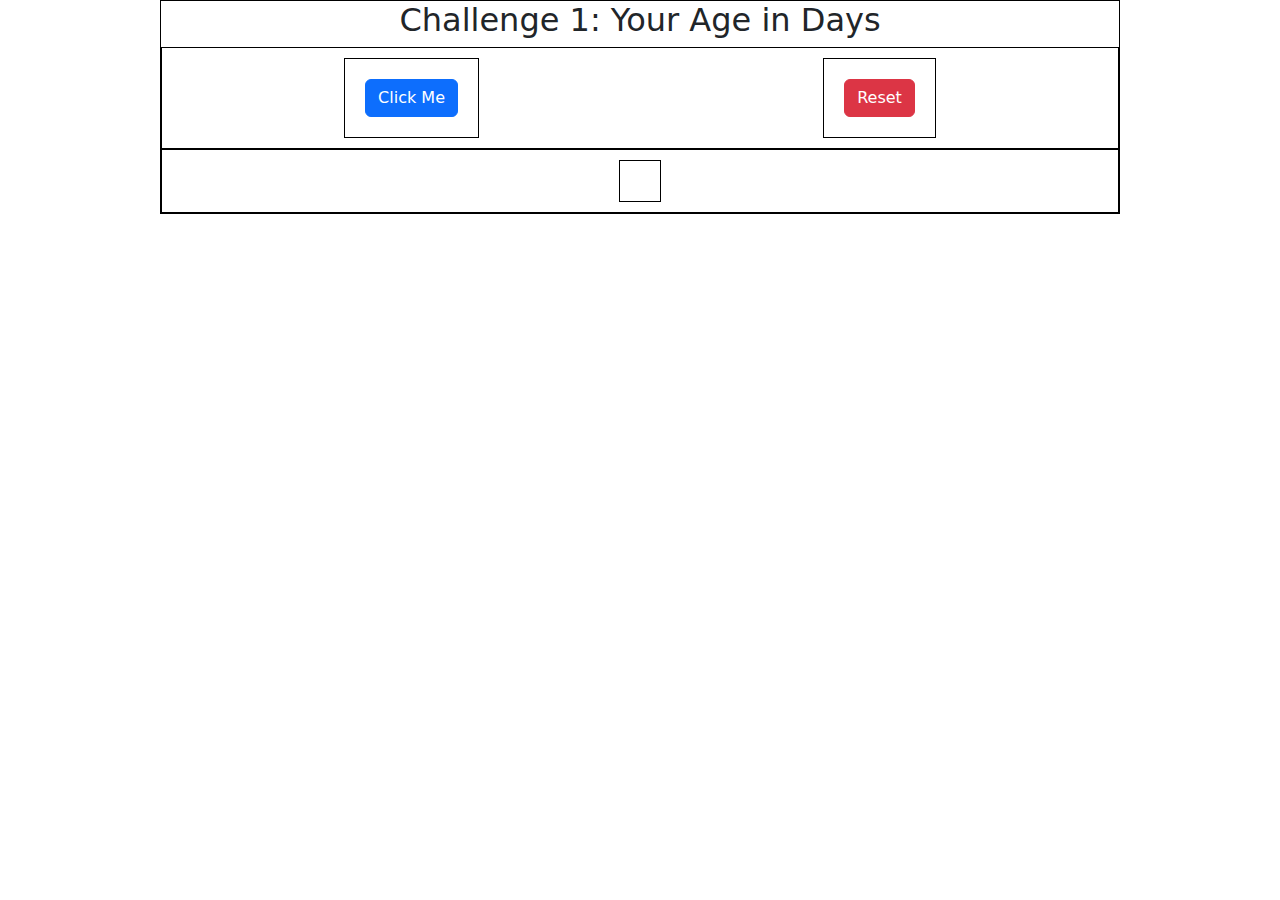
<file: your-age-in-days/index.html>
<html lang="en">
<head>
    <meta charset="UTF-8">
    <meta http-equiv="X-UA-Compatible" content="IE=edge">
    <meta name="viewport" content="width=device-width, initial-scale=1.0">
    <link rel="stylesheet" href="https://cdn.jsdelivr.net/npm/bootstrap@5.1.3/dist/css/bootstrap.min.css">
    <link rel="stylesheet" href="static/css/style.css">
    <title>Document</title>
</head>
<body>
    <div class="container-1">    
    <h2>Challenge 1: Your Age in Days</h2>
        <div class="flex-box-container-1">
            <div>
                <button class="btn btn-primary" onclick="ageInDays()">Click Me</button>
            </div>
            <div>
                <button class="btn btn-danger" onclick="reset()">Reset</button>
            </div>  
        </div>
            
        <div class="flex-box-container-1">
            <div id="flex-box-result"></div>
        </div>
    </div>  
    <script src="static/js/script.js"></script>
</body>
</html>
</file>
<file: your-age-in-days/static/css/style.css>
.container-1 {
    border: 1px solid black;
    width: 75%;
    margin: 0 auto;
    text-align: center;
}

.flex-box-container-1 {
    display: flex;
    border: 1px solid black;
    padding: 10px;
    flex-wrap: wrap;
    flex-direction: row;
    justify-content: space-around;
}

.flex-box-container-1 div {
    display: flex;
    padding: 20px;
    border: 1px solid black;
    align-items: center;
}
</file>
